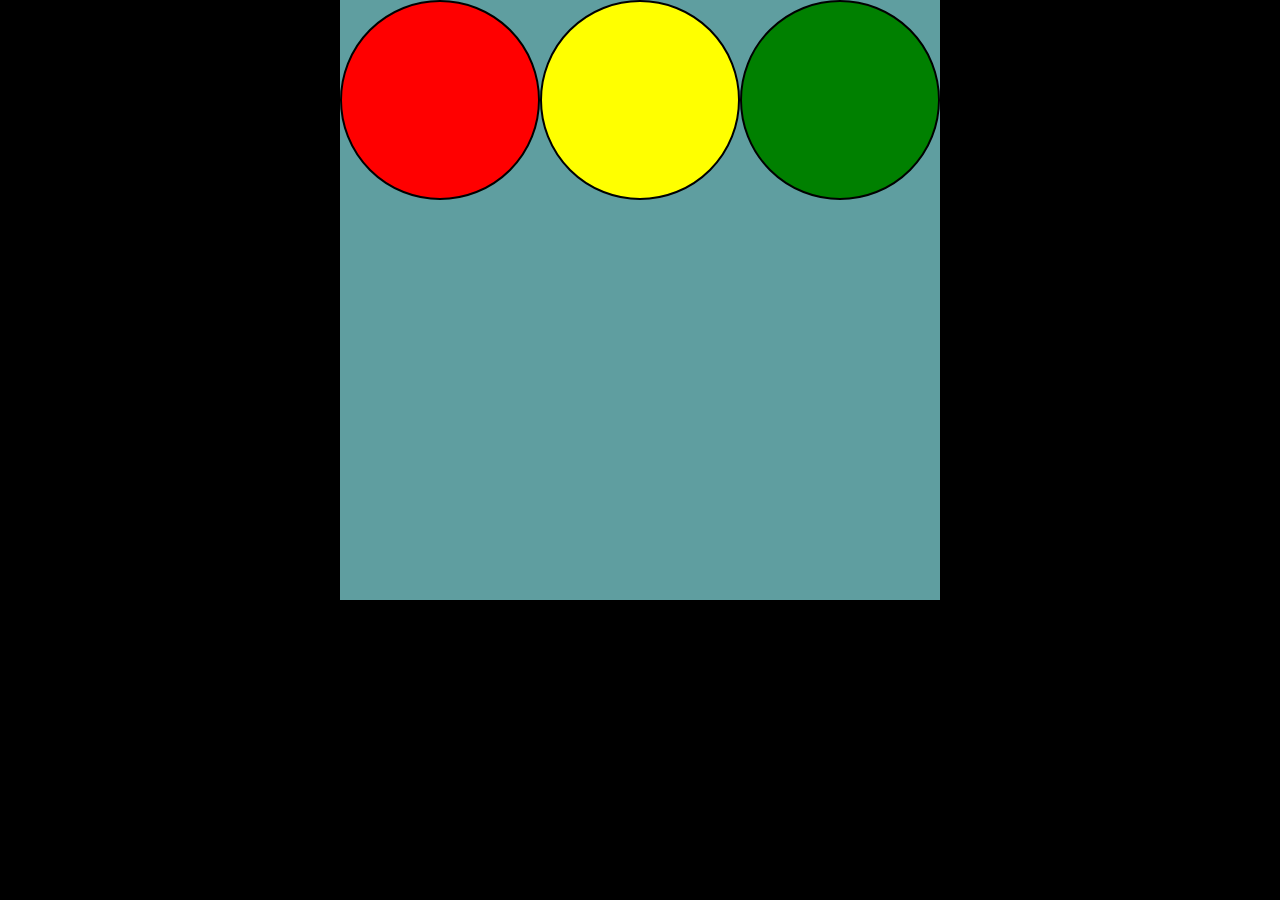
<file: index.html>
<!DOCTYPE html>
<html lang="en">
<head>
    <meta charset="UTF-8">
    <meta name="viewport" content="width=device-width, initial-scale=1.0">
    <meta http-equiv="X-UA-Compatible" content="ie=edge">
    <link rel="stylesheet" href="css/style.css">
    <title>Box-Model</title>
</head>
<body>
    <div class="mainDiv">
        <div class="red"></div>
        <div class="yellow"></div>
        <div class="green"></div>
    </div>
    
</body>
</html>
</file>
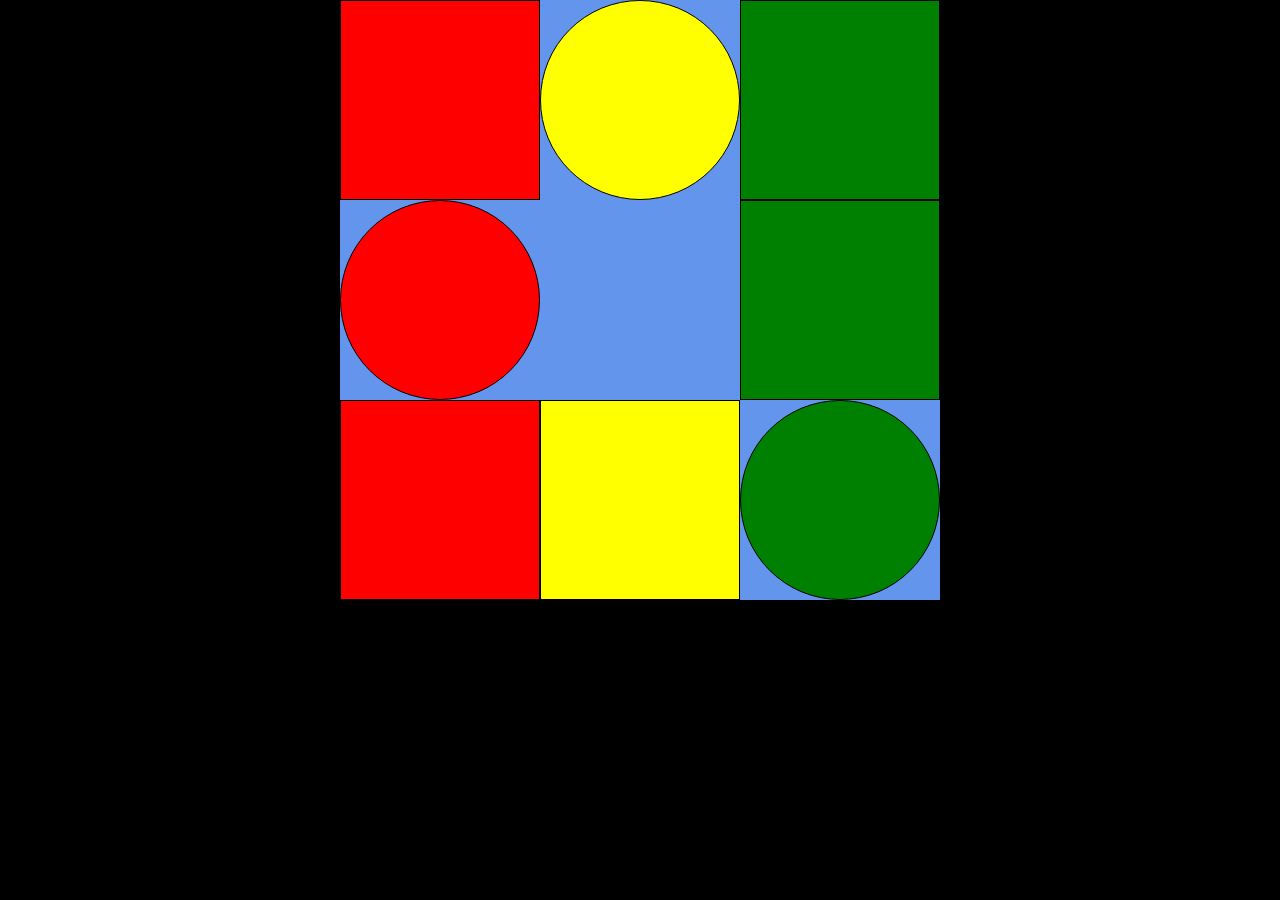
<file: test.html>
<!DOCTYPE html>
<html lang="en">
<head>
    <meta charset="UTF-8">
    <meta name="viewport" content="width=device-width, initial-scale=1.0">
    <meta http-equiv="X-UA-Compatible" content="ie=edge">
    <link rel="stylesheet" href="css/test.css">
    <title>Document</title>
</head>
<body>
    <div class="mainDiv">
        <div class="red"></div>
        <div class="roundYellow"></div>
        <div class="green"></div>

        <div class="roundRed"></div>
        <div id="yellowCenter" class="yellow"></div>
        <div class="green"></div>

        <div class="red"></div>
        <div class="yellow"></div>
        <div class="roundGreen"></div>
    </div>
    
</body>
</html>
</file>
<file: css/style.css>
body {
    margin: 0;
    padding: 0;
    background-color: #000;
}

.mainDiv {
    height: 600px;
    width: 600px;
    margin: 0 auto;
    background-color: cadetblue;
    font-size: 0;
}

.mainDiv > div {
    height: 200px;
    width: 200px;
    border-radius: 50%;
    margin: 0 auto;
    border: 2px solid black;
    box-sizing: border-box;
    display: inline-block;
}

.red {
    background-color: red;
}

.yellow {
    background-color: yellow;
}

.green {
    background-color: green;
}
</file>
<file: css/test.css>
body {
    background-color: black;
    padding: 0;
    margin: 0;
}

.mainDiv {
    width: 600px;
    height: 600px;
    margin: 0 auto;
    background-color: cornflowerblue;
    font-size: 0;
}

.mainDiv > div {
    display: inline-block;
    width: 200px;
    height: 200px;
    box-sizing: border-box;
    margin: 0;
    padding: 0;
    border: 1px solid black;
}

.red {
    background-color: red;
}

.roundRed {
    background-color: red;
    border-radius: 50%;
    transition-property: transform;
    transition-duration: 3s;
}



.yellow {
    background-color: yellow;
}

#yellowCenter {
    /*display: none;*/
    visibility: hidden;
}

.roundYellow {
    background-color: yellow;
    border-radius: 50%;
    transition-property: transform;
    transition-duration: 3s;
}

.green {
    background-color: green;
}

.roundGreen {
    background-color: green;
    border-radius: 50%;
    transition-property: transform;
    transition-duration: 3s;
}

.roundRed:hover, .roundYellow:hover, .roundGreen:hover {
    transform: rotateY(180deg);
}
</file>
